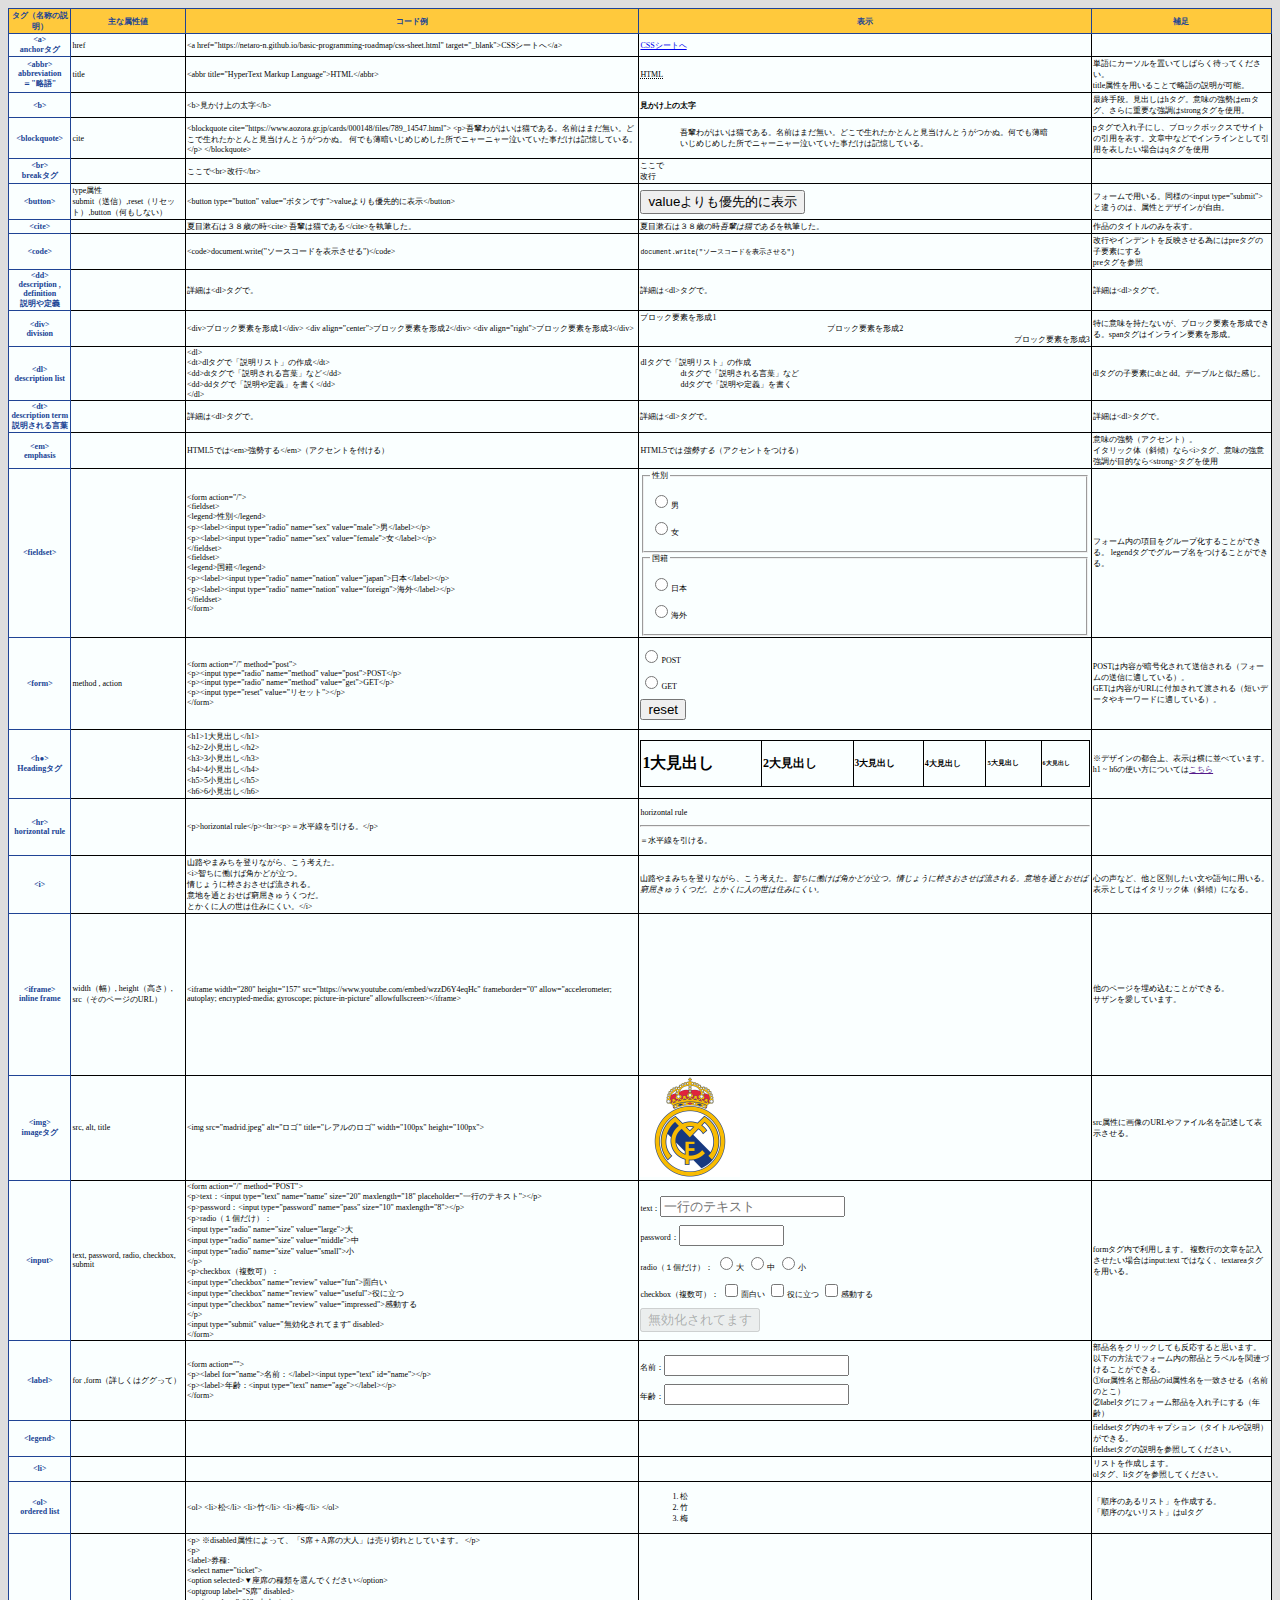
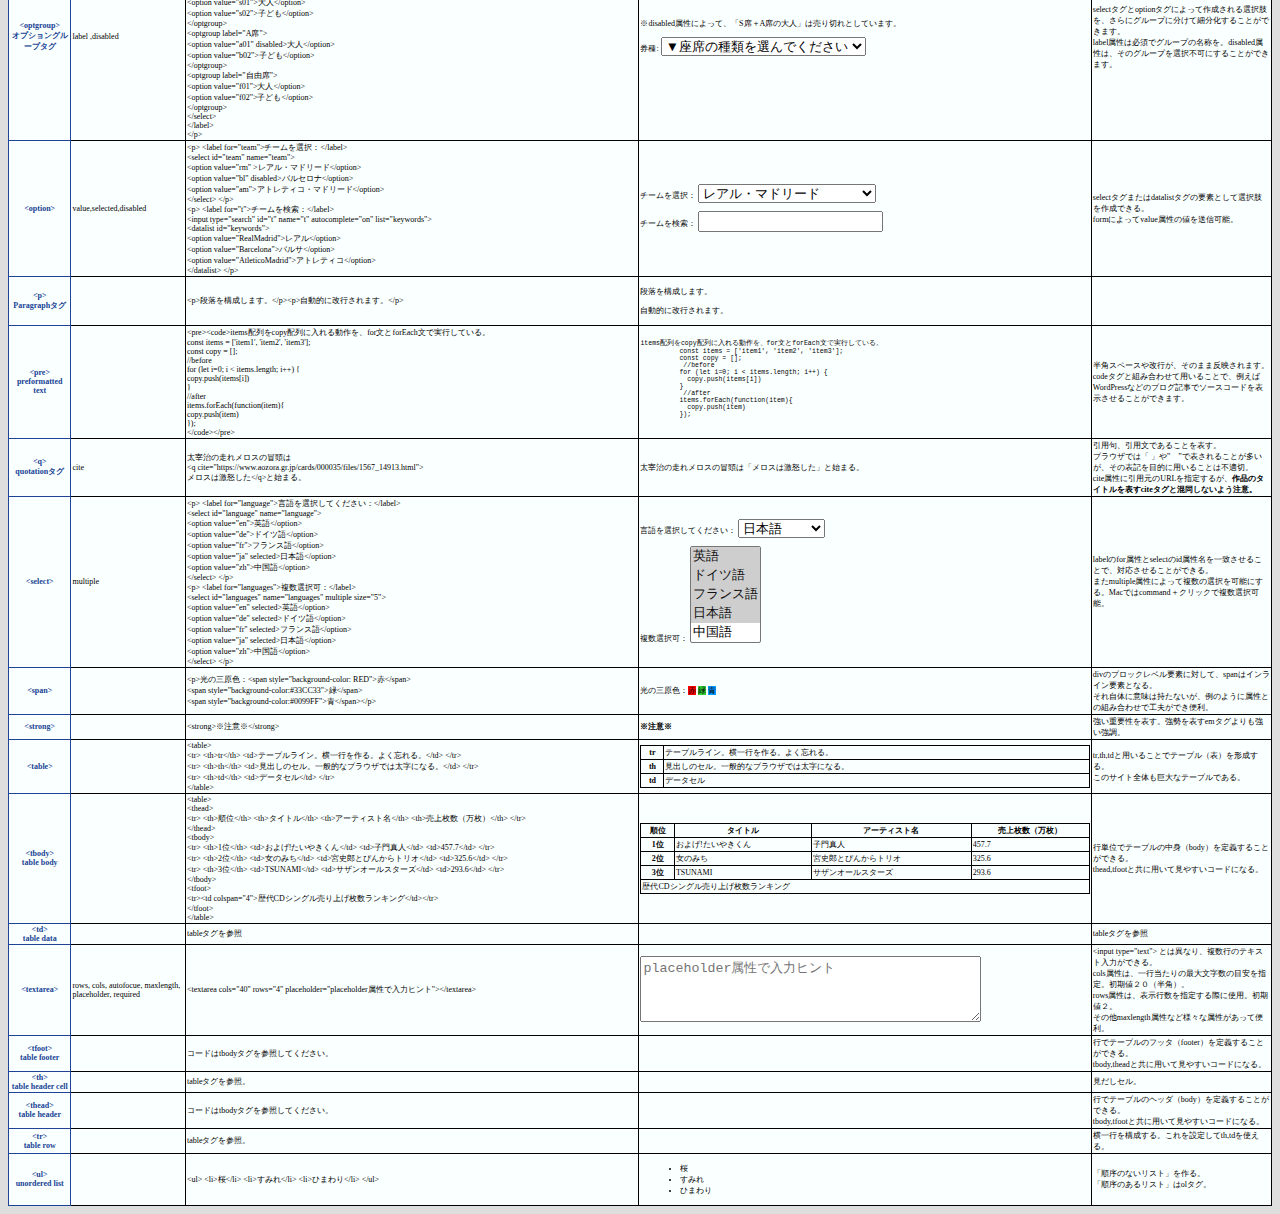
<file: index.html>
<!DOCTYPE html>
<html lang="ja">

<head>
  <meta charset="UTF-8">
  <meta name="viewport" content="width=device-width, initial-scale=1.0">
  <meta http-equiv="X-UA-Compatible" content="ie=edge">
  <link rel="stylesheet" type="text/css" href="style/style.css">
  <title>タグリファレンス</title>
</head>

<body>
  <table>
    <!-- ヘッダー -->
    <tr class="header">
      <th class="header">タグ（名称の説明）</th>
      <th class="header">主な属性値</th>
      <th class="header">コード例</th>
      <th class="header">表示</th>
      <th class="header">補足</th>
    </tr>
    <!-- コンテンツ -->
    <tr>
      <th class="name">&lt;a&gt;<br>anchorタグ</th>
      <td class="attribute">href</td>
      <td class="code">
        &lt;a href="https://netaro-n.github.io/basic-programming-roadmap/css-sheet.html" target="_blank"&gt;CSSシートへ&lt;/a&gt;
      </td>
      <td class="view">
        <a href="https://netaro-n.github.io/basic-programming-roadmap/css-sheet.html" target="_blank">CSSシートへ</a>
      </td>
      <td class="supple"></td>
    </tr>

    <tr>
      <th class="name">&lt;abbr&gt;<br>abbreviation＝"略語"</th>
      <td class="attribute">title</td>
      <td class="code">
        &lt;abbr title="HyperText Markup Language">HTML&lt;/abbr>
      </td>
      <td class="view">
        <abbr title="HyperText Markup Language">HTML</abbr>
      </td>
      <td class="supple">単語にカーソルを置いてしばらく待ってください。<br>title属性を用いることで略語の説明が可能。</td>
    </tr>

    <tr>
      <th class="name">&lt;b&gt;</th>
      <td class="attribute"></td>
      <td class="code">
        &lt;b>見かけ上の太字&lt;/b>
      </td>
      <td class="view"><b>見かけ上の太字</b></td>
      <td class="supple">最終手段。見出しはhタグ。意味の強勢はemタグ、さらに重要な強調はstrongタグを使用。</td>
    </tr>

    <tr>
      <th class="name">&lt;blockquote&gt;</th>
      <td class="attribute">cite</td>
      <td class="code">
        &lt;blockquote cite="https://www.aozora.gr.jp/cards/000148/files/789_14547.html">
              &lt;p>吾輩わがはいは猫である。名前はまだ無い。どこで生れたかとんと見当けんとうがつかぬ。
              何でも薄暗いじめじめした所でニャーニャー泣いていた事だけは記憶している。&lt;/p>
              &lt;/blockquote>
      </td>
      <td class="view">
        <blockquote cite="https://www.aozora.gr.jp/cards/000148/files/789_14547.html">
          吾輩わがはいは猫である。名前はまだ無い。どこで生れたかとんと見当けんとうがつかぬ。何でも薄暗いじめじめした所でニャーニャー泣いていた事だけは記憶している。
        </blockquote>
      </td>
      <td class="supple">pタグで入れ子にし、ブロックボックスでサイトの引用を表す。文章中などでインラインとして引用を表したい場合はqタグを使用</td>
    </tr>

    <tr>
      <th class="name">&lt;br&gt;<br>breakタグ</th>
      <td class="attribute"></td>
      <td class="code">ここで&lt;br>改行&lt;/br>
      </td>
      <td class="view">
        ここで<br>改行
      </td>
      <td class="supple"></td>
    </tr>

    <tr>
      <th class="name">&lt;button&gt;</th>
      <td class="attribute">type属性<br>submit（送信）,reset（リセット）,button（何もしない）</td>
      <td class="code">
          &lt;button type="button" value="ボタンです">valueよりも優先的に表示&lt;/button>
      </td>
      <td class="view">
        <button type="button" value="ボタンです">valueよりも優先的に表示</button>
      </td>
      <td class="supple">フォームで用いる。同様の&lt;input type="submit">と違うのは、属性とデザインが自由。</td>
    </tr>

    <tr>
      <th class="name">&lt;cite&gt;</th>
      <td class="attribute"></td>
      <td class="code">
          夏目漱石は３８歳の時&lt;cite> 吾輩は猫である&lt;/cite>を執筆した。
      </td>
      <td class="view">
        夏目漱石は３８歳の時<cite>吾輩は猫である</cite>を執筆した。
      </td>
      <td class="supple">
        作品のタイトルのみを表す。
      </td>
    </tr>

    <tr>
      <th class="name">&lt;code&gt;</th>
      <td class="attribute"></td>
      <td class="code">
          &lt;code>document.write("ソースコードを表示させる")&lt;/code>
      </td>
      <td class="view">
        <code>document.write("ソースコードを表示させる")</code>
      </td>
      <td class="supple">
        改行やインデントを反映させる為にはpreタグの子要素にする<br>preタグを参照
      </td>
    </tr>

    <tr>
      <th class="name">&lt;dd&gt;<br>description , definition<br>説明や定義</th>
      <td class="attribute"></td>
      <td class="code">
        詳細は&lt;dl>タグで。
      </td>
      <td class="view">
        詳細は&lt;dl>タグで。
      </td>
      <td class="supple">
        詳細は&lt;dl>タグで。
      </td>
    </tr>
  

    <tr>
      <th class="name">&lt;div&gt;<br>division</th>
      <td class="attribute"></td>
      <td class="code">
          &lt;div>ブロック要素を形成1&lt;/div>
          &lt;div align="center">ブロック要素を形成2&lt;/div>
          &lt;div align="right">ブロック要素を形成3&lt;/div>
      </td>
      <td class="view">
        <div>ブロック要素を形成1</div><div align="center">ブロック要素を形成2</div><div align="right">ブロック要素を形成3</div>
      </td>
      <td class="supple">
        特に意味を持たないが、ブロック要素を形成できる。spanタグはインライン要素を形成。
      </td>
    </tr>


    <tr>
      <th class="name">&lt;dl&gt;<br>description list</th>
      <td class="attribute"></td>
      <td class="code">
          &lt;dl> <br>
          &lt;dt>dlタグで「説明リスト」の作成&lt;/dt> <br>&lt;dd>dtタグで「説明される言葉」など&lt;/dd> <br>&lt;dd>ddタグで「説明や定義」を書く&lt;/dd> <br>
          &lt;/dl>
      </td>
      <td class="view">
        <dl>
          <dt>dlタグで「説明リスト」の作成</dt>
          <dd>dtタグで「説明される言葉」など</dd>
          <dd>ddタグで「説明や定義」を書く</dd>
        </dl>
      </td>
      <td class="supple">
        dlタグの子要素にdtとdd。デーブルと似た感じ。
      </td>
    </tr>


    <tr>
      <th class="name">&lt;dt&gt;<br>description term<br>説明される言葉</th>
      <td class="attribute"></td>
      <td class="code">
        詳細は&lt;dl>タグで。
      </td>
      <td class="view">
        詳細は&lt;dl>タグで。
      </td>
      <td class="supple">
        詳細は&lt;dl>タグで。
      </td>
    </tr>
  

    <tr>
      <th class="name">&lt;em&gt;<br>emphasis</th>
      <td class="attribute"></td>
      <td class="code">
           HTML5では&lt;em>強勢する&lt;/em>（アクセントを付ける）
      </td>
      <td class="view">
          HTML5では<em>強勢する</em>（アクセントをつける）
      </td>
      <td class="supple">
        意味の強勢（アクセント）。<br>
        イタリック体（斜傾）なら&lt;i>タグ、意味の強意強調が目的なら&lt;strong>タグを使用
      </td>
    </tr>

    <tr>
      <th class="name">&lt;fieldset&gt;</th>
      <td class="attribute"></td>
      <td class="code">
          &lt;form action="/"><br>
            &lt;fieldset> <br>
              &lt;legend>性別&lt;/legend> <br>
              &lt;p>&lt;label>&lt;input type="radio" name="sex" value="male">男&lt;/label>&lt;/p> <br>
              &lt;p>&lt;label>&lt;input type="radio" name="sex" value="female">女&lt;/label>&lt;/p> <br>
            &lt;/fieldset> <br>
            &lt;fieldset> <br>
              &lt;legend>国籍&lt;/legend> <br>
              &lt;p>&lt;label>&lt;input type="radio" name="nation" value="japan">日本&lt;/label>&lt;/p> <br>
              &lt;p>&lt;label>&lt;input type="radio" name="nation" value="foreign">海外&lt;/label>&lt;/p> <br>
            &lt;/fieldset> <br>
            &lt;/form>
      </td>
      <td class="view">
        <form action="/">
        <fieldset>
          <legend>性別</legend>
          <p><label><input type="radio" name="sex" value="male">男</label></p>
          <p><label><input type="radio" name="sex" value="female">女</label></p>
        </fieldset>
        <fieldset>
          <legend>国籍</legend>
          <p><label><input type="radio" name="nation" value="japan">日本</label></p>
          <p><label><input type="radio" name="nation" value="foreign">海外</label></p>
        </fieldset>
        </form>
      </td>
      <td class="supple">
        フォーム内の項目をグループ化することができる。
        legendタグでグループ名をつけることができる。
      </td>
    </tr>

    <tr>
      <th class="name">&lt;form&gt;</th>
      <td class="attribute">method , action</td>
      <td class="code">
        &lt;form action="/" method="post"> <br>
          &lt;p>&lt;input type="radio" name="method" value="post">POST&lt;/p> <br>
          &lt;p>&lt;input type="radio" name="method" value="get">GET&lt;/p> <br>
          &lt;p>&lt;input type="reset" value="リセット">&lt;/p> <br>
          &lt;/form>
      </td>
      <td class="view">
        <form action="/" method="post">
        <p><input type="radio" name="method" value="post">POST</p>
        <p><input type="radio" name="method" value="get">GET</p>
        <p><input type="reset" value="reset"></p>
        </form>
      </td>
      <td class="supple">
        POSTは内容が暗号化されて送信される（フォームの送信に適している）。<br>GETは内容がURLに付加されて渡される（短いデータやキーワードに適している）。
      </td>
    </tr>


    <tr>
      <th class="name">
        &lt;h●&gt;<br>Headingタグ
      </th>
      <td class="attribute"></td>
      <td class="code">
        &lt;h1&gt;1大見出し&lt;/h1&gt;<br>&lt;h2&gt;2小見出し&lt;/h2&gt;<br>&lt;h3&gt;3小見出し&lt;/h3&gt;<br>&lt;h4&gt;4小見出し&lt;/h4&gt;<br>&lt;h5&gt;5小見出し&lt;/h5&gt;<br>&lt;h6&gt;6小見出し&lt;/h6&gt;
      </td>
      <td class="view">
        <table>
          <tr>
            <td>
              <h1>1大見出し</h1>
            </td>
            <td>
              <h2>2大見出し</h2>
            </td>
            <td>
              <h3>3大見出し</h3>
            </td>
            <td>
              <h4>4大見出し</h4>
            </td>
            <td>
              <h5>5大見出し</h5>
            </td>
            <td>
              <h6>6大見出し</h6>
            </td>
          </tr>
        </table>
      </td>
      <td class="supple">
        ※デザインの都合上、表示は横に並べています。<br>h1 ~ h6の使い方については<a href="">こちら</a>
      </td>
    </tr>

    <tr>
      <th class="name">&lt;hr&gt;<br>horizontal rule</th>
      <td class="attribute"></td>
      <td class="code">
          &lt;p>horizontal rule&lt;/p>&lt;hr>&lt;p>＝水平線を引ける。&lt;/p>
      </td>
      <td class="view">
        <p>horizontal rule</p><hr><p>＝水平線を引ける。</p>
      </td>
      <td class="supple">
        
      </td>
    </tr>

    <tr>
      <th class="name">&lt;i&gt;</th>
      <td class="attribute"></td>
      <td class="code">
        山路やまみちを登りながら、こう考えた。<br>&lt;i>智ちに働けば角かどが立つ。<br> 情じょうに棹さおさせば流される。<br> 意地を通とおせば窮屈きゅうくつだ。<br> とかくに人の世は住みにくい。&lt;/i>
      </td>
      <td class="view">
        山路やまみちを登りながら、こう考えた。<i>智ちに働けば角かどが立つ。情じょうに棹さおさせば流される。意地を通とおせば窮屈きゅうくつだ。とかくに人の世は住みにくい。</i>
      </td>
      <td class="supple">
        心の声など、他と区別したい文や語句に用いる。表示としてはイタリック体（斜傾）になる。
      </td>
    </tr>

    <tr>
      <th class="name">&lt;iframe&gt;<br>inline frame</th>
      <td class="attribute">width（幅）, height（高さ）, src（そのページのURL）</td>
      <td class="code">
          &lt;iframe width="280" height="157" src="https://www.youtube.com/embed/wzzD6Y4eqHc" frameborder="0" allow="accelerometer; autoplay; encrypted-media; gyroscope; picture-in-picture" allowfullscreen>&lt;/iframe>
      </td>
      <td class="view">
          <iframe width="280" height="157" src="https://www.youtube.com/embed/wzzD6Y4eqHc" frameborder="0" allow="accelerometer; autoplay; encrypted-media; gyroscope; picture-in-picture" allowfullscreen></iframe>
        </td>
      <td class="supple">
        他のページを埋め込むことができる。<br>
        サザンを愛しています。
      </td>
    </tr>

    <tr>
      <th class="name">&lt;img&gt;<br>imageタグ</th>
      <td class="attribute">src, alt, title</td>
      <td class="code">
          &lt;img src="madrid.jpeg" alt="ロゴ" title="レアルのロゴ" width="100px" height="100px">
      </td>
      <td class="view">
        <img src="madrid.jpeg" alt="ロゴ" title="レアルのロゴ" width="100px" height="100px">
      </td>
      <td class="supple">
        src属性に画像のURLやファイル名を記述して表示させる。
      </td>
    </tr>


    <tr>
      <th class="name">&lt;input&gt;</th>
      <td class="attribute">text, password, radio, checkbox, submit</td>
      <td class="code">
          &lt;form action="/" method="POST"><br>
            &lt;p>text：&lt;input type="text" name="name" size="20" maxlength="18" placeholder="一行のテキスト">&lt;/p><br>
            &lt;p>password：&lt;input type="password" name="pass" size="10" maxlength="8">&lt;/p><br>
            &lt;p>radio（１個だけ）：<br>
              &lt;input type="radio" name="size" value="large">大<br>
              &lt;input type="radio" name="size" value="middle">中<br>
              &lt;input type="radio" name="size" value="small">小<br>
            &lt;/p><br>
            &lt;p>checkbox（複数可）：<br>
              &lt;input type="checkbox" name="review" value="fun">面白い<br>
              &lt;input type="checkbox" name="review" value="useful">役に立つ<br>
              &lt;input type="checkbox" name="review" value="impressed">感動する<br>
            &lt;/p><br>
            &lt;input type="submit" value="無効化されてます" disabled><br>
          &lt;/form>
      </td>
      <td class="view">
        <form action="/" method="POST">
        <p>text：<input type="text" name="name" size="20" maxlength="18" placeholder="一行のテキスト"></p>
        <p>password：<input type="password" name="pass" size="10" maxlength="8"></p>
        <p>radio（１個だけ）：
          <input type="radio" name="size" value="large">大
          <input type="radio" name="size" value="middle">中
          <input type="radio" name="size" value="small">小
        </p>
        <p>checkbox（複数可）：
          <input type="checkbox" name="review" value="fun">面白い
          <input type="checkbox" name="review" value="useful">役に立つ
          <input type="checkbox" name="review" value="impressed">感動する
        </p>
        <input type="submit" value="無効化されてます" disabled>
      </form>
      </td>
      <td class="supple">
        formタグ内で利用します。
        複数行の文章を記入させたい場合はinput:text ではなく、textareaタグを用いる。
      </td>
    </tr>

    <tr>
      <th class="name">&lt;label&gt;</th>
      <td class="attribute">for ,form（詳しくはググって）</td>
      <td class="code">
          &lt;form action=""><br>
              &lt;p>&lt;label for="name">名前：&lt;/label>&lt;input type="text" id="name">&lt;/p> <br>
              &lt;p>&lt;label>年齢：&lt;input type="text" name="age">&lt;/label>&lt;/p> <br>
          &lt;/form>
      </td>
      <td class="view">
        <form action="">
          <p><label for="name">名前：</label><input type="text" id="name"></p>
          <p><label>年齢：<input type="text" name="age"></label></p>
        </form>
      </td>
      <td class="supple">
        部品名をクリックしても反応すると思います。<br>
        以下の方法でフォーム内の部品とラベルを関連づけることができる。<br>
        ①for属性名と部品のid属性名を一致させる（名前のとこ）<br>
        ②labelタグにフォーム部品を入れ子にする（年齢）<br>
      </td>
    </tr>

    <tr>
      <th class="name">&lt;legend&gt;</th>
      <td class="attribute"></td>
      <td class="code">
          
      </td>
      <td class="view">
        
      </td>
      <td class="supple">
        fieldsetタグ内のキャプション（タイトルや説明）ができる。<br>
        fieldsetタグの説明を参照してください。
      </td>
    </tr>

    <tr>
      <th class="name">&lt;li&gt;</th>
      <td class="attribute"></td>
      <td class="code">
          
      </td>
      <td class="view">
        
      </td>
      <td class="supple">
        リストを作成します。<br>
        olタグ、liタグを参照してください。
      </td>
    </tr>

    <tr>
      <th class="name">&lt;ol&gt;<br>ordered list</th>
      <td class="attribute"></td>
      <td class="code">
          &lt;ol>
            &lt;li>松&lt;/li>
            &lt;li>竹&lt;/li>
            &lt;li>梅&lt;/li>
          &lt;/ol>
      </td>
      <td class="view">
        <ol>
          <li>松</li>
          <li>竹</li>
          <li>梅</li>
        </ol>
      </td>
      <td class="supple">
        「順序のあるリスト」を作成する。<br>「順序のないリスト」はulタグ
      </td>
    </tr>

    <tr>
      <th class="name">&lt;optgroup&gt;<br> オプショングループタグ</th>
      <td class="attribute">label ,disabled</td>
      <td class="code">
          &lt;p>
            ※disabled属性によって、「S席＋A席の大人」は売り切れとしています。
          &lt;/p> <br>
          &lt;p><br>
            &lt;label>券種:<br>
            &lt;select name="ticket"><br>
            &lt;option selected>▼座席の種類を選んでください&lt;/option><br>
            &lt;optgroup label="S席" disabled><br>
            &lt;option value="s01">大人&lt;/option><br>
            &lt;option value="s02">子ども&lt;/option><br>
            &lt;/optgroup><br>
            &lt;optgroup label="A席"><br>
            &lt;option value="a01" disabled>大人&lt;/option><br>
            &lt;option value="b02">子ども&lt;/option><br>
            &lt;/optgroup><br>
            &lt;optgroup label="自由席"><br>
            &lt;option value="f01">大人&lt;/option><br>
            &lt;option value="f02">子ども&lt;/option><br>
            &lt;/optgroup><br>
            &lt;/select><br>
            &lt;/label><br>
          &lt;/p>
      </td>
      <td class="view">
        <p>
          ※disabled属性によって、「S席＋A席の大人」は売り切れとしています。
        </p>
        <p>
          <label>券種:
          <select name="ticket">
          <option selected>▼座席の種類を選んでください</option>
          <optgroup label="S席" disabled>
          <option value="s01">大人</option>
          <option value="s02">子ども</option>
          </optgroup>
          <optgroup label="A席">
          <option value="a01" disabled>大人</option>
          <option value="b02">子ども</option>
          </optgroup>
          <optgroup label="自由席">
          <option value="f01">大人</option>
          <option value="f02">子ども</option>
          </optgroup>
          </select>
          </label>
          </p>
      </td>
      <td class="supple">
        selectタグとoptionタグによって作成される選択肢を、さらにグループに分けて細分化することができます。<br>
        label属性は必須でグループの名称を。disabled属性は、そのグループを選択不可にすることができます。
      </td>
    </tr>
  

    <tr>
      <th class="name">&lt;option&gt;</th>
      <td class="attribute">value,selected,disabled</td>
      <td class="code">
        &lt;p>
          &lt;label for="team">チームを選択：&lt;/label> <br>
          &lt;select id="team" name="team"><br>
          &lt;option value="rm" >レアル・マドリード&lt;/option><br>
          &lt;option value="bl" disabled>バルセロナ&lt;/option><br>
          &lt;option value="am">アトレティコ・マドリード&lt;/option><br>
          &lt;/select>
        &lt;/p><br>
        &lt;p>
          &lt;label for="t">チームを検索：&lt;/label><br>
          &lt;input type="search" id="t" name="t" autocomplete="on" list="keywords"><br>
          &lt;datalist id="keywords"><br>
          &lt;option value="RealMadrid">レアル&lt;/option><br>
          &lt;option value="Barcelona">バルサ&lt;/option><br>
          &lt;option value="AtleticoMadrid">アトレティコ&lt;/option><br>
          &lt;/datalist>
        &lt;/p>
      </td>
      <td class="view">
          <p>
            <label for="team">チームを選択：</label>
            <select id="team" name="team">
            <option value="rm" >レアル・マドリード</option>
            <option value="bl" disabled>バルセロナ</option>
            <option value="am">アトレティコ・マドリード</option>
            </select>
          </p>
          <p>
            <label for="t">チームを検索：</label>
            <input type="search" id="t" name="t" autocomplete="on" list="keywords">
            <datalist id="keywords">
            <option value="RealMadrid">レアル</option>
            <option value="Barcelona">バルサ</option>
            <option value="AtleticoMadrid">アトレティコ</option>
            </datalist>
          </p>
      </td>
      <td class="supple">
          selectタグまたはdatalistタグの要素として選択肢を作成できる。<br> formによってvalue属性の値を送信可能。
      </td>
    </tr>


    <tr>
        <th class="name">
          &lt;p&gt;<br>Paragraphタグ
        </th>
        <td class="attribute"></td>
        <td class="code">
          &lt;p&gt;段落を構成します。&lt;/p&gt;&lt;p&gt;自動的に改行されます。&lt;/p&gt;
        </td>
        <td class="view">
          <p>段落を構成します。</p>
          <p>自動的に改行されます。</p>
        </td>
        <td class="supple">
  
        </td>
      </tr>

    <tr>
      <th class="name">&lt;pre&gt;<br>preformatted text</th>
      <td class="attribute"></td>
      <td class="code">
        &lt;pre>&lt;code>items配列をcopy配列に入れる動作を、for文とforEach文で実行している。 <br>
          const items = ['item1', 'item2', 'item3'];<br>
          const copy = [];<br>
           //before<br>
          for (let i=0; i < items.length; i++) {<br>
            copy.push(items[i])<br>
          }<br>
           //after<br>
          items.forEach(function(item){<br>
            copy.push(item)<br>
          });<br>
          &lt;/code>&lt;/pre>
      </td>
      <td class="view">
        <pre><code>items配列をcopy配列に入れる動作を、for文とforEach文で実行している。
          const items = ['item1', 'item2', 'item3'];
          const copy = [];
           //before
          for (let i=0; i < items.length; i++) {
            copy.push(items[i])
          }
           //after
          items.forEach(function(item){
            copy.push(item)
          });
        </code></pre>
      </td>
      <td class="supple">
        半角スペースや改行が、そのまま反映されます。<br>
        codeタグと組み合わせて用いることで、例えばWordPressなどのブログ記事でソースコードを表示させることができます。
      </td>
    </tr>

    <tr>
      <th class="name">&lt;q&gt;<br>quotationタグ</th>
      <td class="attribute">cite</td>
      <td class="code">
        太宰治の走れメロスの冒頭は<br>
        &lt;q cite="https://www.aozora.gr.jp/cards/000035/files/1567_14913.html"><br>
        メロスは激怒した&lt;/q>と始まる。
      </td>
      <td class="view">
        太宰治の走れメロスの冒頭は<q cite="https://www.aozora.gr.jp/cards/000035/files/1567_14913.html">メロスは激怒した</q>と始まる。
      </td>
      <td class="supple">
        引用句、引用文であることを表す。<br>ブラウザでは「 」や”　”で表されることが多いが、その表記を目的に用いることは不適切。<br>
        cite属性に引用元のURLを指定するが、<strong>作品のタイトルを表すciteタグと混同しないよう注意。</strong>
      </td>
    </tr>

    <tr>
      <th class="name">&lt;select&gt;</th>
      <td class="attribute">multiple</td>
      <td class="code">
        &lt;p>
          &lt;label for="language">言語を選択してください：&lt;/label> <br>
          &lt;select id="language" name="language"><br>
          &lt;option value="en">英語&lt;/option><br>
          &lt;option value="de">ドイツ語&lt;/option><br>
          &lt;option value="fr">フランス語&lt;/option><br>
          &lt;option value="ja" selected>日本語&lt;/option><br>
          &lt;option value="zh">中国語&lt;/option><br>
          &lt;/select>
        &lt;/p><br>
        &lt;p>
          &lt;label for="languages">複数選択可：&lt;/label><br>
          &lt;select id="languages" name="languages" multiple size="5"><br>
          &lt;option value="en" selected>英語&lt;/option><br>
          &lt;option value="de" selected>ドイツ語&lt;/option><br>
          &lt;option value="fr" selected>フランス語&lt;/option><br>
          &lt;option value="ja" selected>日本語&lt;/option><br>
          &lt;option value="zh">中国語&lt;/option><br>
          &lt;/select>
        &lt;/p>
      </td>
      <td class="view">
        <p>
          <label for="language">言語を選択してください：</label>
          <select id="language" name="language">
          <option value="en">英語</option>
          <option value="de">ドイツ語</option>
          <option value="fr">フランス語</option>
          <option value="ja" selected>日本語</option>
          <option value="zh">中国語</option>
          </select>
        </p>
        <p>
          <label for="languages">複数選択可：</label>
          <select id="languages" name="languages" multiple size="5">
          <option value="en" selected>英語</option>
          <option value="de" selected>ドイツ語</option>
          <option value="fr" selected>フランス語</option>
          <option value="ja" selected>日本語</option>
          <option value="zh">中国語</option>
          </select>
        </p>
      </td>
      <td class="supple">
        labelのfor属性とselectのid属性名を一致させることで、対応させることができる。<br>またmultiple属性によって複数の選択を可能にする。Macではcommand＋クリックで複数選択可能。
      </td>
    </tr>

    <tr>
      <th class="name">&lt;span&gt;</th>
      <td class="attribute"></td>
      <td class="code">
          &lt;p>光の三原色：&lt;span style="background-color: RED">赤&lt;/span> <br>
             &lt;span style="background-color:#33CC33">緑&lt;/span> <br>
              &lt;span style="background-color:#0099FF">青&lt;/span>&lt;/p> 
      </td>
      <td class="view">
        <p>光の三原色：<span style="background-color: RED">赤</span> <span style="background-color:#33CC33">緑</span> <span style="background-color:#0099FF">青</span></p>
      </td>
      <td class="supple">
        divのブロックレベル要素に対して、spanはインライン要素となる。<br>
        それ自体に意味は持たないが、例のように属性との組み合わせで工夫ができ便利。
      </td>
    </tr>

    <tr>
      <th class="name">&lt;strong&gt;</th>
      <td class="attribute"></td>
      <td class="code">
          &lt;strong>※注意※&lt;/strong>
      </td>
      <td class="view">
        <strong>※注意※</strong>
      </td>
      <td class="supple">
        強い重要性を表す。強勢を表すemタグよりも強い強調。
      </td>
    </tr>

    <tr>
      <th class="name">&lt;table&gt;</th>
      <td class="attribute"></td>
      <td class="code">
          &lt;table> <br>
            &lt;tr>
              &lt;th>tr&lt;/th>
              &lt;td>テーブルライン。横一行を作る。よく忘れる。&lt;/td>
            &lt;/tr><br>
            &lt;tr>
              &lt;th>th&lt;/th>
              &lt;td>見出しのセル。一般的なブラウザでは太字になる。&lt;/td>
            &lt;/tr><br>
            &lt;tr>
              &lt;th>td&lt;/th>
              &lt;td>データセル&lt;/td>
            &lt;/tr><br>
          &lt;/table>
      </td>
      <td class="view">
        <table>
          <tr>
            <th>tr</th>
            <td>テーブルライン。横一行を作る。よく忘れる。</td>
          </tr>
          <tr>
            <th>th</th>
            <td>見出しのセル。一般的なブラウザでは太字になる。</td>
          </tr>
          <tr>
            <th>td</th>
            <td>データセル</td>
          </tr>
        </table>
      </td>
      <td class="supple">
        tr,th,tdと用いることでテーブル（表）を形成する。<br>このサイト全体も巨大なテーブルである。
      </td>
    </tr>

    <tr>
      <th class="name">&lt;tbody&gt;<br>table body</th>
      <td class="attribute"></td>
      <td class="code">
          &lt;table> <br>
            &lt;thead> <br>
              &lt;tr>
                &lt;th>順位&lt;/th>
                &lt;th>タイトル&lt;/th>
                &lt;th>アーティスト名&lt;/th>
                &lt;th>売上枚数（万枚）&lt;/th>
              &lt;/tr><br>
            &lt;/thead><br>
            &lt;tbody><br>
              &lt;tr>
                &lt;th>1位&lt;/th>
                &lt;td>およげ!たいやきくん&lt;/td>
                &lt;td>子門真人&lt;/td>
                &lt;td>457.7&lt;/td>
              &lt;/tr><br>
              &lt;tr>
                &lt;th>2位&lt;/th>
                &lt;td>女のみち&lt;/td>
                &lt;td>宮史郎とぴんからトリオ&lt;/td>
                &lt;td>325.6&lt;/td>
              &lt;/tr><br>
              &lt;tr>
                &lt;th>3位&lt;/th>
                &lt;td>TSUNAMI&lt;/td>
                &lt;td>サザンオールスターズ&lt;/td>
                &lt;td>293.6&lt;/td>
              &lt;/tr><br>
            &lt;/tbody><br>
            &lt;tfoot><br>
              &lt;tr>&lt;td colspan="4">歴代CDシングル売り上げ枚数ランキング&lt;/td>&lt;/tr><br>
            &lt;/tfoot><br>
          &lt;/table>
      </td>
      <td class="view">
        <table>
          <thead>
            <tr>
              <th>順位</th>
              <th>タイトル</th>
              <th>アーティスト名</th>
              <th>売上枚数（万枚）</th>
            </tr>
          </thead>
          <tbody>
            <tr>
              <th>1位</th>
              <td>およげ!たいやきくん</td>
              <td>子門真人</td>
              <td>457.7</td>
            </tr>
            <tr>
              <th>2位</th>
              <td>女のみち</td>
              <td>宮史郎とぴんからトリオ</td>
              <td>325.6</td>
            </tr>
            <tr>
              <th>3位</th>
              <td>TSUNAMI</td>
              <td>サザンオールスターズ</td>
              <td>293.6</td>
            </tr>
          </tbody>
          <tfoot>
            <tr><td colspan="4">歴代CDシングル売り上げ枚数ランキング</td></tr>
          </tfoot>
        </table>
      </td>
      <td class="supple">
        行単位でテーブルの中身（body）を定義することができる。<br>thead,tfootと共に用いて見やすいコードになる。
      </td>
    </tr>

    <tr>
      <th class="name">&lt;td&gt;<br>table data</th>
      <td class="attribute"></td>
      <td class="code">
          tableタグを参照
      </td>
      <td class="view">
        
      </td>
      <td class="supple">
        tableタグを参照
      </td>
    </tr>

    <tr>
      <th class="name">&lt;textarea&gt;</th>
      <td class="attribute">rows, cols, autofocue, maxlength, placeholder, required</td>
      <td class="code">
          &lt;textarea cols="40" rows="4" placeholder="placeholder属性で入力ヒント">&lt;/textarea>
      </td>
      <td class="view">
          <textarea cols="40" rows="4" placeholder="placeholder属性で入力ヒント"></textarea>
      </td>
      <td class="supple">
        &lt;input type="text"> とは異なり、複数行のテキスト入力ができる。<br>
        cols属性は、一行当たりの最大文字数の目安を指定。初期値２０（半角）。<br>
        rows属性は、表示行数を指定する際に使用。初期値２。<br>その他maxlength属性など様々な属性があって便利。
      </td>
    </tr>

    <tr>
      <th class="name">&lt;tfoot&gt;<br>table footer</th>
      <td class="attribute"></td>
      <td class="code">
          コードはtbodyタグを参照してください。
      </td>
      <td class="view">
        
      </td>
      <td class="supple">
          行でテーブルのフッタ（footer）を定義することができる。<br>tbody,theadと共に用いて見やすいコードになる。
      </td>
    </tr>

    <tr>
      <th class="name">&lt;th&gt;<br>table header cell</th>
      <td class="attribute"></td>
      <td class="code">
          tableタグを参照。
      </td>
      <td class="view">
        
      </td>
      <td class="supple">
        見だしセル。
      </td>
    </tr>

    <tr>
      <th class="name">&lt;thead&gt;<br>table header</th>
      <td class="attribute"></td>
      <td class="code">
          コードはtbodyタグを参照してください。
      </td>
      <td class="view">
        
      </td>
      <td class="supple">
          行でテーブルのヘッダ（body）を定義することができる。<br>tbody,tfootと共に用いて見やすいコードになる。
      </td>
    </tr>

    <tr>
      <th class="name">&lt;tr&gt;<br>table row</th>
      <td class="attribute"></td>
      <td class="code">
          tableタグを参照。
      </td>
      <td class="view">
        
      </td>
      <td class="supple">
        横一行を構成する。これを設定してth,tdを使える。
      </td>
    </tr>

    <tr>
      <th class="name">&lt;ul&gt;<br>unordered list</th>
      <td class="attribute"></td>
      <td class="code">
          &lt;ul>
            &lt;li>桜&lt;/li>
            &lt;li>すみれ&lt;/li>
            &lt;li>ひまわり&lt;/li>
          &lt;/ul>
      </td>
      <td class="view">
        <ul>
          <li>桜</li>
          <li>すみれ</li>
          <li>ひまわり</li>
        </ul>
      </td>
      <td class="supple">
        「順序のないリスト」を作る。<br>「順序のあるリスト」はolタグ。
      </td>
    </tr>

  </table>

</html>
</file>
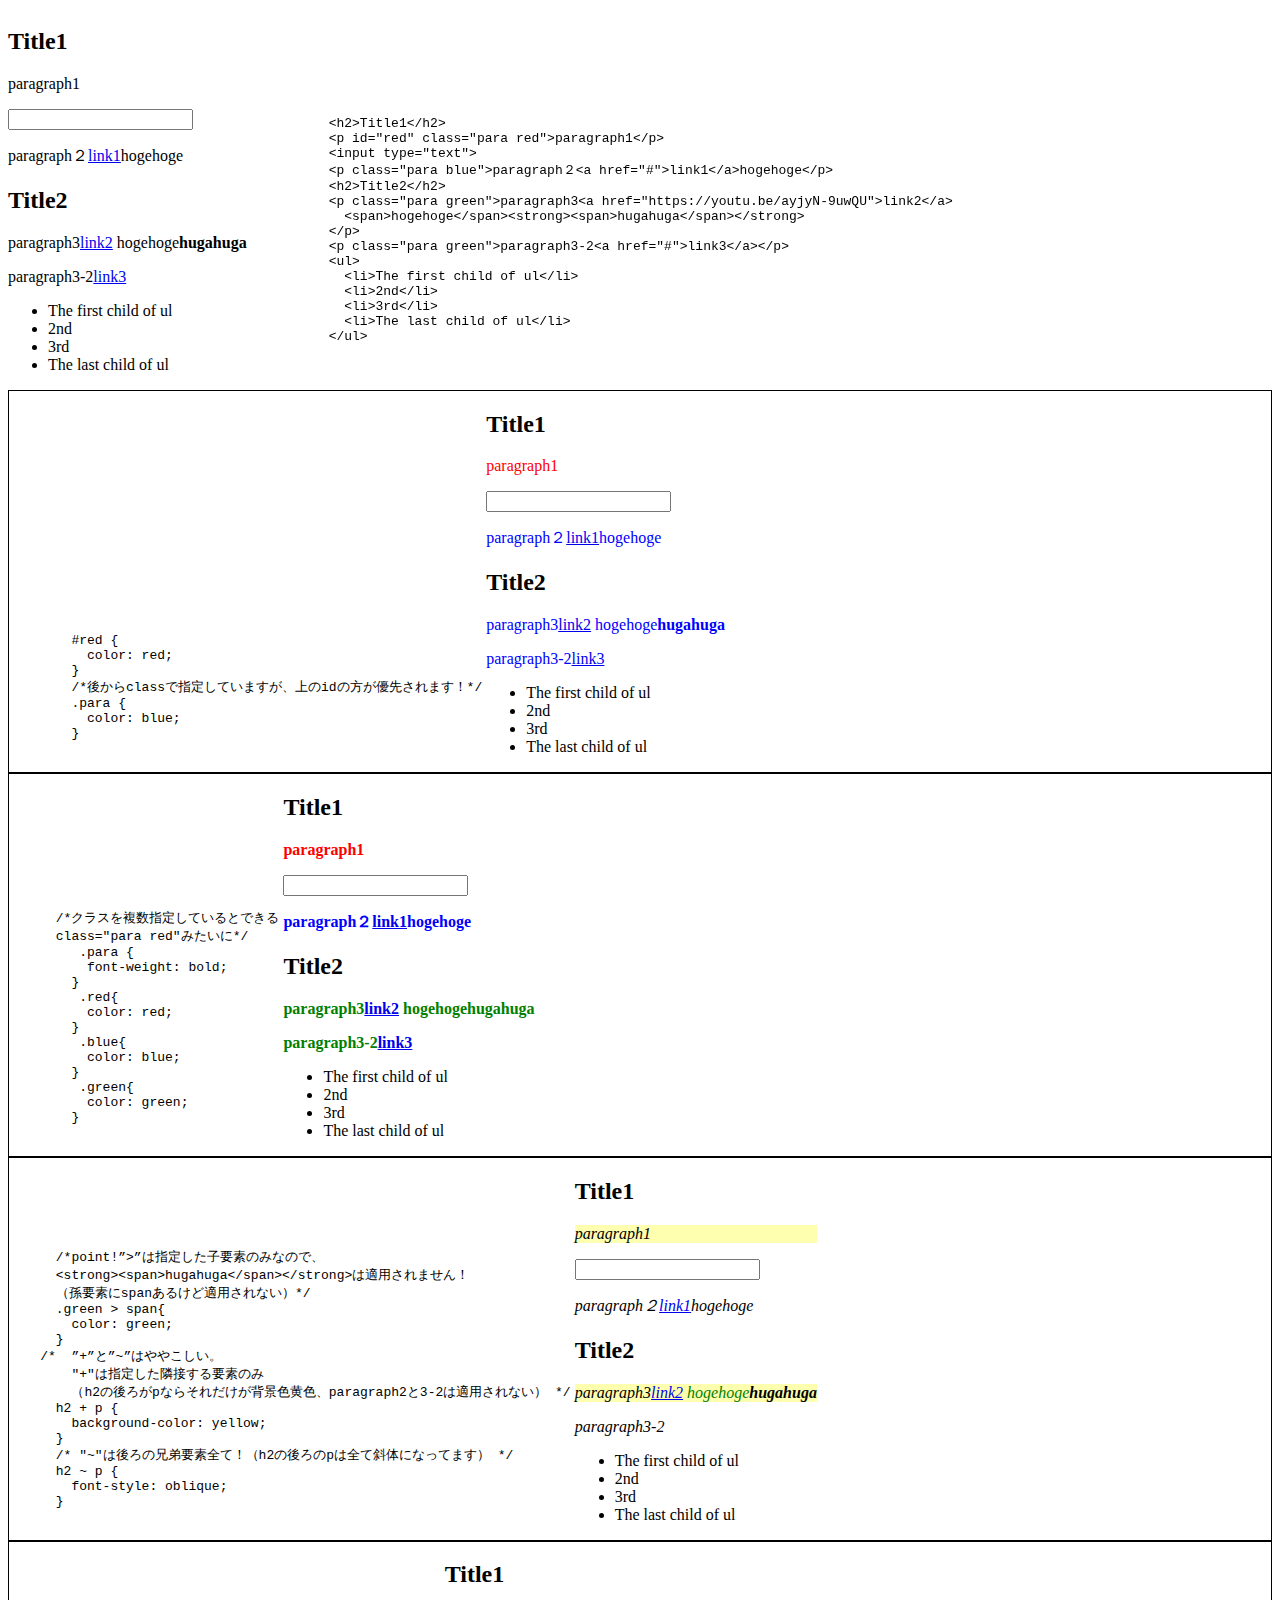
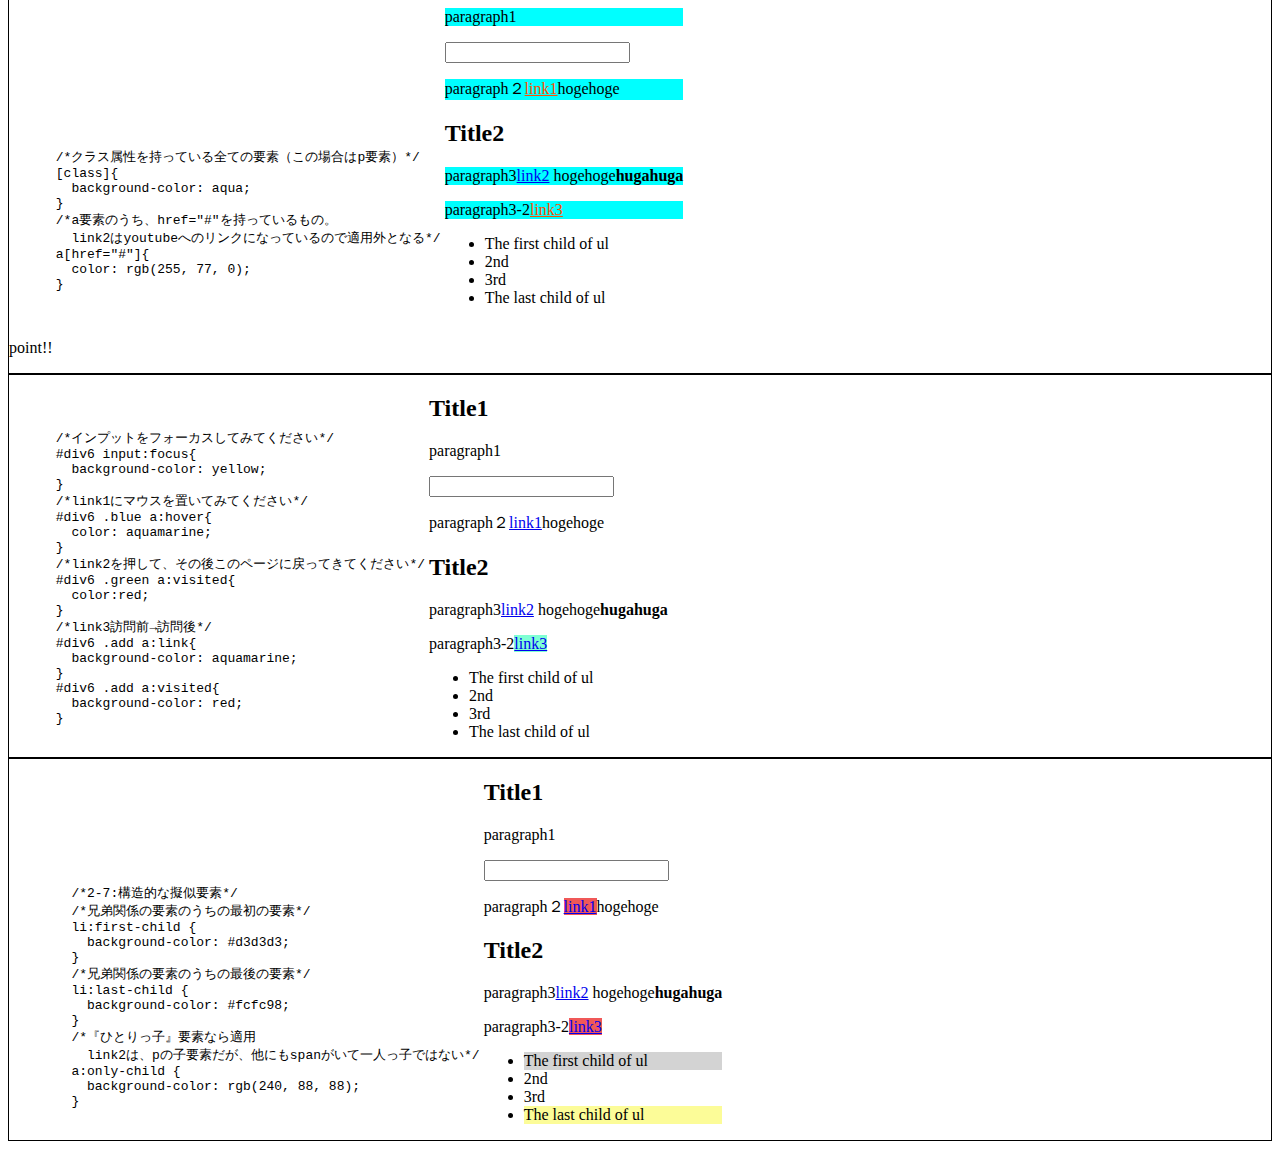
<file: css-sheet.html>
<!DOCTYPE html>
<html lang="ja">
<head>
  <meta charset="UTF-8">
  <meta name="viewport" content="width=device-width, initial-scale=1.0">
  <meta http-equiv="X-UA-Compatible" content="ie=edge">
  <link rel="stylesheet" type="text/css" href="style/css-sheet.css">
  <title>css のチートシート</title>
</head>
<body>

    <div class="view">
        <h2>Title1</h2>
        <p id="red" class="para red">paragraph1</p>
        <input type="text">
        <p class="para blue">paragraph２<a href="#">link1</a>hogehoge</p>
        <h2>Title2</h2>
        <p class="para green">paragraph3<a href="https://youtu.be/ayjyN-9uwQU">link2</a>
          <span>hogehoge</span><strong><span>hugahuga</span></strong>
        </p>
        <p class="para green">paragraph3-2<a href="#">link3</a></p>
        <ul>
          <li>The first child of ul</li>
          <li>2nd</li>
          <li>3rd</li>
          <li>The last child of ul</li>
        </ul>
      </div>
    <div id="source1" class="source">
      <pre>
      <code>
          &lt;h2>Title1&lt;/h2>
          &lt;p id="red" class="para red">paragraph1&lt;/p>
          &lt;input type="text">
          &lt;p class="para blue">paragraph２&lt;a href="#">link1&lt;/a>hogehoge&lt;/p>
          &lt;h2>Title2&lt;/h2>
          &lt;p class="para green">paragraph3&lt;a href="https://youtu.be/ayjyN-9uwQU">link2&lt;/a>
            &lt;span>hogehoge&lt;/span>&lt;strong>&lt;span>hugahuga&lt;/span>&lt;/strong>
          &lt;/p>
          &lt;p class="para green">paragraph3-2&lt;a href="#">link3&lt;/a>&lt;/p>
          &lt;ul>
            &lt;li>The first child of ul&lt;/li>
            &lt;li>2nd&lt;/li>
            &lt;li>3rd&lt;/li>
            &lt;li>The last child of ul&lt;/li>
          &lt;/ul>
    </code>
  </pre>
    </div>

  
  <div id="div2" class="box">
  <div class="source">
    <pre>
    <code>
        #red {
          color: red;
        }
        /*後からclassで指定していますが、上のidの方が優先されます！*/
        .para {
          color: blue;
        }
  </code>
</pre>
  </div>
  <div class="view">
      <h2>Title1</h2>
      <p id="red" class="para red">paragraph1</p>
      <input type="text">
      <p class="para blue">paragraph２<a href="#">link1</a>hogehoge</p>
      <h2>Title2</h2>
      <p class="para green">paragraph3<a href="https://youtu.be/ayjyN-9uwQU">link2</a>
        <span>hogehoge</span><strong><span>hugahuga</span></strong>
      </p>
      <p class="para green">paragraph3-2<a href="#">link3</a></p>
      <ul>
        <li>The first child of ul</li>
        <li>2nd</li>
        <li>3rd</li>
        <li>The last child of ul</li>
      </ul>
    </div>
</div>

  <div id="div3" class="box">
  <div class="source">
    <pre>
    <code>
      /*クラスを複数指定しているとできる
      class="para red"みたいに*/
         .para {
          font-weight: bold;
        }
         .red{
          color: red;
        }
         .blue{
          color: blue;
        }
         .green{
          color: green;
        }
  </code>
</pre>
  </div>
  <div class="view">
      <h2>Title1</h2>
    <p id="red" class="para red">paragraph1</p>
    <input type="text">
    <p class="para blue">paragraph２<a href="#">link1</a>hogehoge</p>
    <h2>Title2</h2>
    <p class="para green">paragraph3<a href="https://youtu.be/ayjyN-9uwQU">link2</a>
      <span>hogehoge</span><strong><span>hugahuga</span></strong>
    </p>
    <p class="para green">paragraph3-2<a href="#">link3</a></p>
    <ul>
      <li>The first child of ul</li>
      <li>2nd</li>
      <li>3rd</li>
      <li>The last child of ul</li>
    </ul>
  </div>
</div>

<div id="div4" class="box">
  <div class="source">
    <pre>
    <code>
      /*point!”>”は指定した子要素のみなので、
      &lt;strong>&lt;span>hugahuga&lt;/span>&lt;/strong>は適用されません！
      （孫要素にspanあるけど適用されない）*/
      .green > span{
        color: green;
      }
    /*  ”+”と”~”はややこしい。
        "+"は指定した隣接する要素のみ
        （h2の後ろがpならそれだけが背景色黄色、paragraph2と3-2は適用されない） */
      h2 + p {
        background-color: yellow;
      }
      /* "~"は後ろの兄弟要素全て！（h2の後ろのpは全て斜体になってます） */
      h2 ~ p {
        font-style: oblique;
      }
  </code>
</pre>
  </div>
  <div class="view">
    <h2>Title1</h2>
    <p id="red" class="para red">paragraph1</p>
    <input type="text">
    <p class="para blue">paragraph２<a href="#">link1</a>hogehoge</p>
    <h2>Title2</h2>
    <p class="para green">paragraph3<a href="https://youtu.be/ayjyN-9uwQU">link2</a>
      <span>hogehoge</span><strong><span>hugahuga</span></strong>
    </p>
    <p class="para green">paragraph3-2</p>
    <ul>
      <li>The first child of ul</li>
      <li>2nd</li>
      <li>3rd</li>
      <li>The last child of ul</li>
    </ul>
  </div>
</div>

<div id="div5" class="box">
  <div class="source">
    <pre>
    <code>
      /*クラス属性を持っている全ての要素（この場合はp要素）*/
      [class]{
        background-color: aqua;
      }
      /*a要素のうち、href="#"を持っているもの。
        link2はyoutubeへのリンクになっているので適用外となる*/
      a[href="#"]{
        color: rgb(255, 77, 0);
      }
  </code>
</pre>
  </div>
  <div class="view">
    <h2>Title1</h2>
    <p id="red" class="para red">paragraph1</p>
    <input type="text">
    <p class="para blue">paragraph２<a href="#">link1</a>hogehoge</p>
    <h2>Title2</h2>
    <p class="para green">paragraph3<a href="https://youtu.be/ayjyN-9uwQU">link2</a>
      <span>hogehoge</span><strong><span>hugahuga</span></strong>
    </p>
    <p class="para green">paragraph3-2<a href="#">link3</a></p>
    <ul>
      <li>The first child of ul</li>
      <li>2nd</li>
      <li>3rd</li>
      <li>The last child of ul</li>
    </ul>
  </div>
  <div>
    <p>
      point!!
    </p>
  </div>
</div>

<div id="div6" class="box">
  <div class="source">
    <pre>
    <code>
      /*インプットをフォーカスしてみてください*/
      #div6 input:focus{
        background-color: yellow;
      }
      /*link1にマウスを置いてみてください*/
      #div6 .blue a:hover{
        color: aquamarine;
      }
      /*link2を押して、その後このページに戻ってきてください*/
      #div6 .green a:visited{
        color:red;
      }
      /*link3訪問前→訪問後*/
      #div6 .add a:link{
        background-color: aquamarine;
      }
      #div6 .add a:visited{
        background-color: red;
      }
  </code>
</pre>
  </div>
  <div class="view">
    <h2>Title1</h2>
    <p id="red" class="para red">paragraph1</p>
    <input type="text">
    <p class="para blue">paragraph２<a href="#">link1</a>hogehoge</p>
    <h2>Title2</h2>
    <p class="para green">paragraph3<a href="https://youtu.be/ayjyN-9uwQU" target="_blank">link2</a>
      <span>hogehoge</span><strong><span>hugahuga</span></strong>
    </p>
    <p class="para add">paragraph3-2<a href="https://netaro-n.github.io/basic-programming-roadmap/" target="_blank">link3</a></p>
    <ul>
      <li>The first child of ul</li>
      <li>2nd</li>
      <li>3rd</li>
      <li>The last child of ul</li>
    </ul>
  </div>
</div>

<div id="div7" class="box">
  <div class="source">
    <pre>
    <code>
        /*2-7:構造的な擬似要素*/
        /*兄弟関係の要素のうちの最初の要素*/
        li:first-child {
          background-color: #d3d3d3;
        }
        /*兄弟関係の要素のうちの最後の要素*/
        li:last-child {
          background-color: #fcfc98;
        }
        /*『ひとりっ子』要素なら適用
          link2は、pの子要素だが、他にもspanがいて一人っ子ではない*/
        a:only-child {
          background-color: rgb(240, 88, 88);
        }
  </code>
</pre>
  </div>
  <div class="view">
    <h2>Title1</h2>
    <p id="red" class="para red">paragraph1</p>
    <input type="text">
    <p class="para blue">paragraph２<a href="#">link1</a>hogehoge</p>
    <h2>Title2</h2>
    <p class="para green">paragraph3<a href="https://youtu.be/ayjyN-9uwQU">link2</a>
      <span>hogehoge</span><strong><span>hugahuga</span></strong>
    </p>
    <p class="para green">paragraph3-2<a href="#">link3</a></p>
    <ul>
      <li>The first child of ul</li>
      <li>2nd</li>
      <li>3rd</li>
      <li>The last child of ul</li>
    </ul>
  </div>
</div>

</body>
</html>
</file>
<file: style/style.css>
body {
  background-color: #DEDEDE;
  font-size: 0.5em;
  font-family: '遊ゴシック';
}

table {
  border-collapse: collapse;
  width: 100%;
}

table, th, td {
  background-color: rgb(250, 255, 255);
  border: 1px solid ;
}

.header{
  background-color: #FFC93C ;
  color: #204495;
}

.name {
  color: #204495;
}
</file>
<file: style/css-sheet.css>
.source , .view {
  display: inline-block;
}
@media screen and (min-width:1060px) {
#source1 {
  position: sticky;
  position: -webkit-sticky;
  top: 0;
  z-index: 100;
}
}
.box {
  border: 1px solid;
}

/*classとid*/
#div2 #red {
  color: red;
}
#div2 .para {
  color: blue;
}

/*CSSをまとめる*/
#div3 .para {
  font-weight: bold;
}
#div3 .red{
  color: red;
}
#div3 .blue{
  color: blue;
}
#div3 .green{
  color: green;
}

/*2-4：特殊なセレクタ*/
#div4 .green > span{
  color: green;
}

#div4 h2 + p {
  background-color: rgba(255, 255, 0, 0.31);
}

#div4 h2 ~ p {
  font-style: oblique;
}

/*2-5：属性セレクタ*/
#div5 .view [class]{
  background-color: aqua;
}

#div5 .view a[href="#"]{
  color: rgb(255, 77, 0);
}

/*2-6:擬似要素*/
#div6 input:focus{
  background-color: yellow;
}

#div6 .blue a:hover{
  color: aquamarine;
}

#div6 .green a:visited{
  color:red;
}

#div6 .add a:link{
  background-color: aquamarine;
}
#div6 .add a:visited{
  background-color: red;
}

/*2-7:構造的な擬似要素*/
#div7 li:first-child {
  background-color: #d3d3d3;
}
#div7 li:last-child {
  background-color: #fcfc98;
}
#div7 a:only-child {
  background-color: rgb(240, 88, 88);
}
</file>
